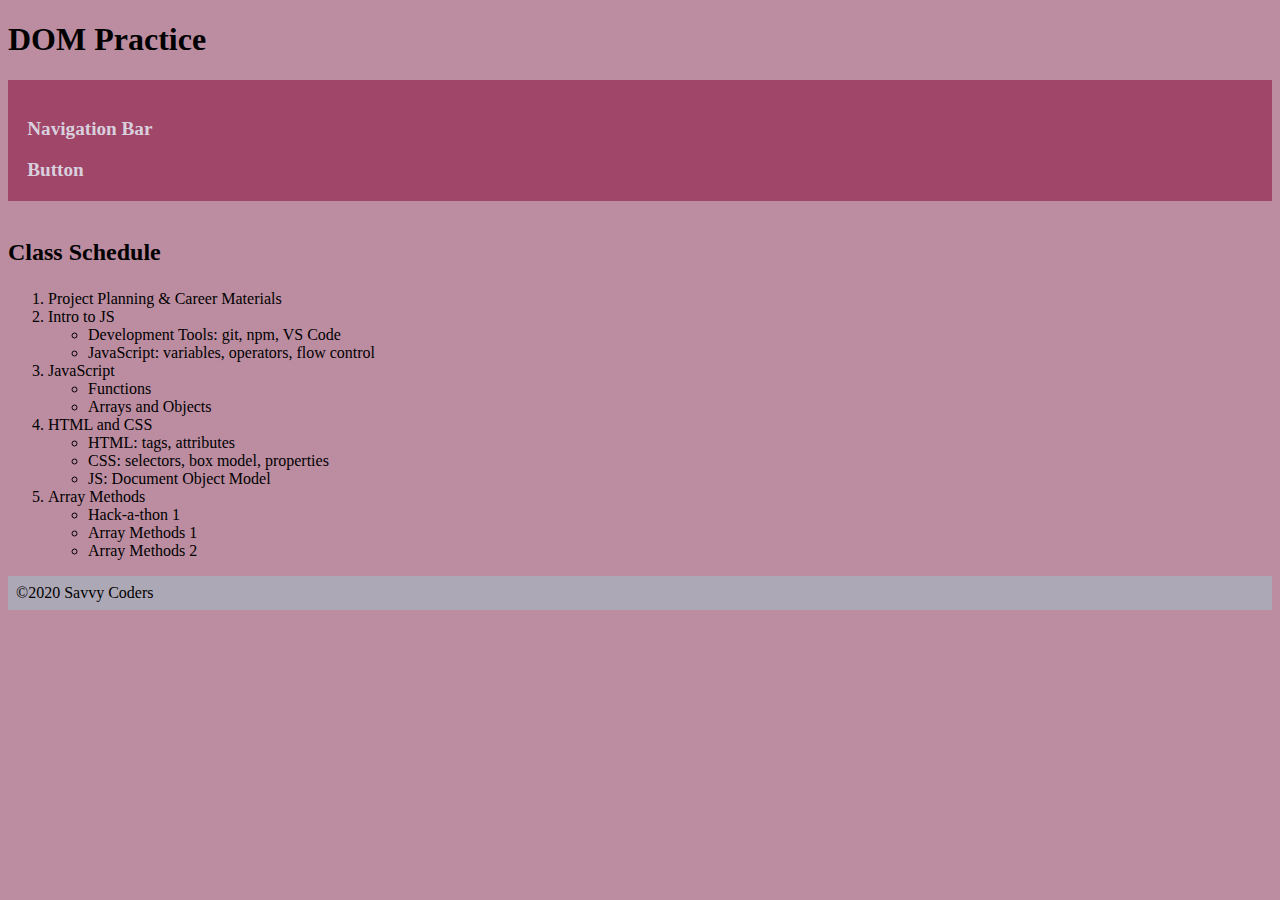
<file: week4/index.html>
<!DOCTYPE html>
<html lang="en">
<head>
  <meta charset="UTF-8">
  <meta name="viewport" content="width=device-width, initial-scale=1.0">
  <title>DOM Practice</title>
  <link rel="stylesheet" href="styles.css"/>
</head>
<body>
  <header>
    <h1>DOM Practice</h1>
  </header>
  <nav class="nav-bar">
    <p>Navigation Bar</p>
    <div class="button" id="do-something">Button</div>
  </nav>
  <main>
    <div class="main-content">
      <img id="dog-picture">
      <h2>Class Schedule</h2>
      <div id="class-schedule-list">
        <ol>
          <li class="class-week">Project Planning & Career Materials</li>
          <li class="class-week">Intro to JS
            <ul>
              <li>Development Tools: git, npm, VS Code</li>
              <li>JavaScript: variables, operators, flow control</li>
            </ul>
          </li>
          <li class="class-week">JavaScript
            <ul>
              <li>Functions</li>
              <li>Arrays and Objects</li>
            </ul>
          </li>
          <li class="class-week" id="html">HTML and CSS
            <ul>
              <li>HTML: tags, attributes</li>
              <li>CSS: selectors, box model, properties</li>
              <li>JS: Document Object Model</li>
            </ul>
          </li>
          <li class="class-week">Array Methods
            <ul>
              <li>Hack-a-thon 1</li>
              <li>Array Methods 1</li>
              <li>Array Methods 2</li>
            </ul>
          </li>
        </ol>
      </div>
    </div>
  </main>
  <footer>&copy;2020 Savvy Coders</footer>

  <script src="4.1.1-Evr-SelectingDOMElements.js"></script>
  <!-- <script src="4.1.2-Stu-NodeRelationships.js"></script>
  <script src="4.1.3-Evr-ChangingElements.js"></script>
  <script src="4.1.4-Stu-CreatingElements.js"></script>
  <script src="4.1.5-Evr-EventListeners.js"></script> -->
</body>
</html>
</file>
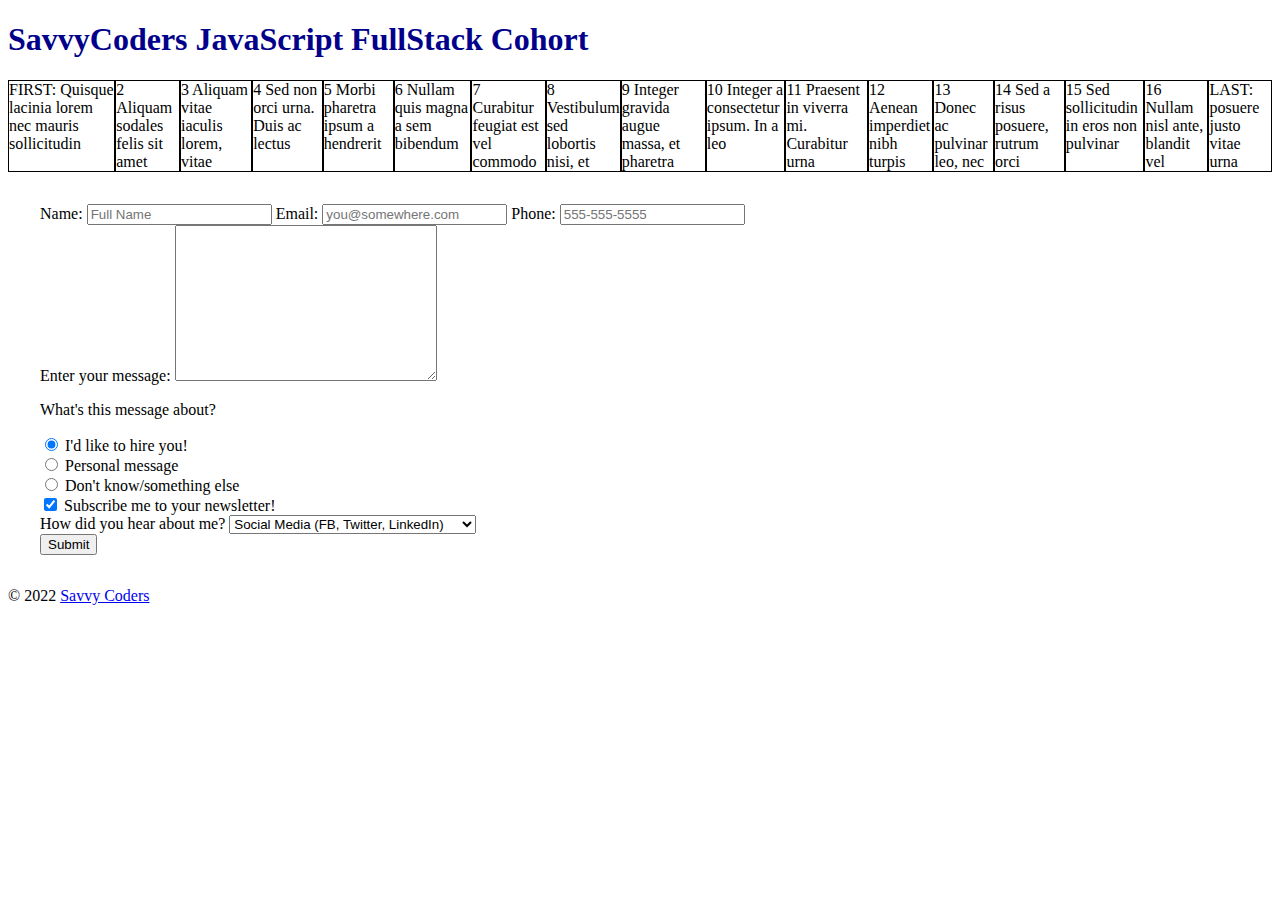
<file: week5/5.1/index.html>
<!DOCTYPE html>
<html lang="en">
  <head>
    <meta charset="UTF-8" />
    <meta name="viewport" content="width=device-width, initial-scale=1.0" />
    <meta http-equiv="X-UA-Compatible" content="ie=edge" />
    <title>Savvy Coders March 2023 Cohort</title>
    <link rel="stylesheet" href="style.css" />
    <link
      href="https://fonts.googleapis.com/css2?family=Cedarville+Cursive&family=Roboto&display=swap"
      rel="stylesheet"
    />
  </head>
  <body>
    <header>
      <h1>SavvyCoders JavaScript FullStack Cohort</h1>
    </header>

    <!-- <content> -->
      <!--
      Comment-out the line above, and uncomment the line below
      to turn on the FLEX functionality
      -->
      <content class="responsive flex">
      <div id="block1">
        FIRST: Quisque lacinia lorem nec mauris sollicitudin
      </div>
      <div id="block2">2 Aliquam sodales felis sit amet</div>
      <div id="block3">3 Aliquam vitae iaculis lorem, vitae</div>
      <div id="block4">4 Sed non orci urna. Duis ac lectus</div>
      <div id="block5">5 Morbi pharetra ipsum a hendrerit</div>
      <div id="block6">6 Nullam quis magna a sem bibendum</div>
      <div id="block7">7 Curabitur feugiat est vel commodo</div>
      <div id="block8">8 Vestibulum sed lobortis nisi, et</div>
      <div id="block9">9 Integer gravida augue massa, et pharetra</div>
      <div id="block10">10 Integer a consectetur ipsum. In a leo</div>
      <div id="block11">11 Praesent in viverra mi. Curabitur urna</div>
      <div id="block12">12 Aenean imperdiet nibh turpis</div>
      <div id="block13">13 Donec ac pulvinar leo, nec</div>
      <div id="block14">14 Sed a risus posuere, rutrum orci</div>
      <div id="block15">15 Sed sollicitudin in eros non pulvinar</div>
      <div id="block16">16 Nullam nisl ante, blandit vel</div>
      <div id="block17">LAST: posuere justo vitae urna</div>
    </content>

    <form action="" method="POST">
        <label for="name">Name:</label>
        <input type="text" name="name" id="name" placeholder="Full Name" required />
      
        <label for="email">Email:</label>
        <input type="email" name="email" id="email" placeholder="you@somewhere.com" />
      
        <label for="fone">Phone:</label>
        <input type="tel" name="fone" id="fone" placeholder="555-555-5555" />
      
        <div>
          <label for="msg">Enter your message:</label>
          <textarea name="msg" id="msg" cols="30" rows="10"></textarea>
        </div>
      
        <div>
          <p>What's this message about?</p>
          <div>
            <input
              type="radio"
              name="subject"
              value="professional"
              id="pro"
              checked
            />
            <label for="pro">I'd like to hire you!</label>
          </div>
          <div>
            <input type="radio" name="subject" value="personal" id="personal" />
            <label for="personal">Personal message</label>
          </div>
          <div>
            <input type="radio" name="subject" value="other" />
            <label>Don't know/something else</label>
          </div>
        </div>
      
        <input type="checkbox" name="optIn" value="trusting" id="news" checked />
        <label for="news">Subscribe me to your newsletter!</label>
      
        <div>
          <label for="marketing">How did you hear about me?</label>
          <select name="marketing" id="marketing">
            <optgroup label="Online">
              <option value="social">Social Media (FB, Twitter, LinkedIn)</option>
              <option value="github">Online Portfolio (GitHub)</option>
              <option value="search">Search Engine</option>
              <option value="email">Email</option>
            </optgroup>
            <optgroup label="In-Person">
              <option value="networking">We met at a networking event</option>
              <option value="referral">Personal referral</option>
              <option value="random">We met somewhere else</option>
            </optgroup>
            <option value="other">Other</option>
          </select>
        </div>
      
        <input type="submit" value="Submit" />
    </form>

    <!-- Basic Form. Comment it out when using the Better Form -->
    <!-- <form>
      <input type="text" required />
      <input type="password" />
      <input type="email" />
      <input type="submit" />
    </form> -->

    <footer>
      &copy; 2022 <a href="https://savvycoders.com/">Savvy Coders</a>
    </footer>

    <!-- Activity 4 - Form Handling: Uncomment the JS link -->
    <script src="./index.js"></script>
  </body>
</html>
</file>
<file: week4/styles.css>
body {
  background-color: #BC8DA0;
}

.nav-bar {
  background-color: #A04668;
  padding: 1em;
  color: #D9D0DE;
  font-size: 1.2em;
  font-weight: 600;
}

nav > ul > li {
  border: solid 1px;
  padding: .33em;
  display: inline-block;
}

footer {
  padding: .5em;
  background-color: #ADA8B6;
}
</file>
<file: week5/5.1/style.css>
/*
	Several CSS sections will be added from activity 5
*/

header > h1 {
  color: darkblue;
}

body > form {
	margin: 2em;
}

/*  This styling sets up the flex container */
.flex {
  display: flex;
  justify-content: space-between;
}

/* this adds a border around the flex items */
.flex > * {
  border: 1px solid;
}


/* Activity 5.1: Media queries
  -Add CSS that removes the border around the flex items */
@media print {
  .flex > * {
    border: none;
    color: red;
  }
}

/* Activity 5.2: Media queries
  -Add CSS for when screen size is less than 700px */
@media (max-width: 700px){
.flex{
  flex-direction: column;

}

/* Activity 5.3: Media queries
  -Add CSS that checks for device hover capabilities */
  @media (hover: hover) {
    * :hover {
      color: red;
    }
  }

@media (min-width: 2000px) {
  * {
    color:orange;
  }
}
}
</file>
